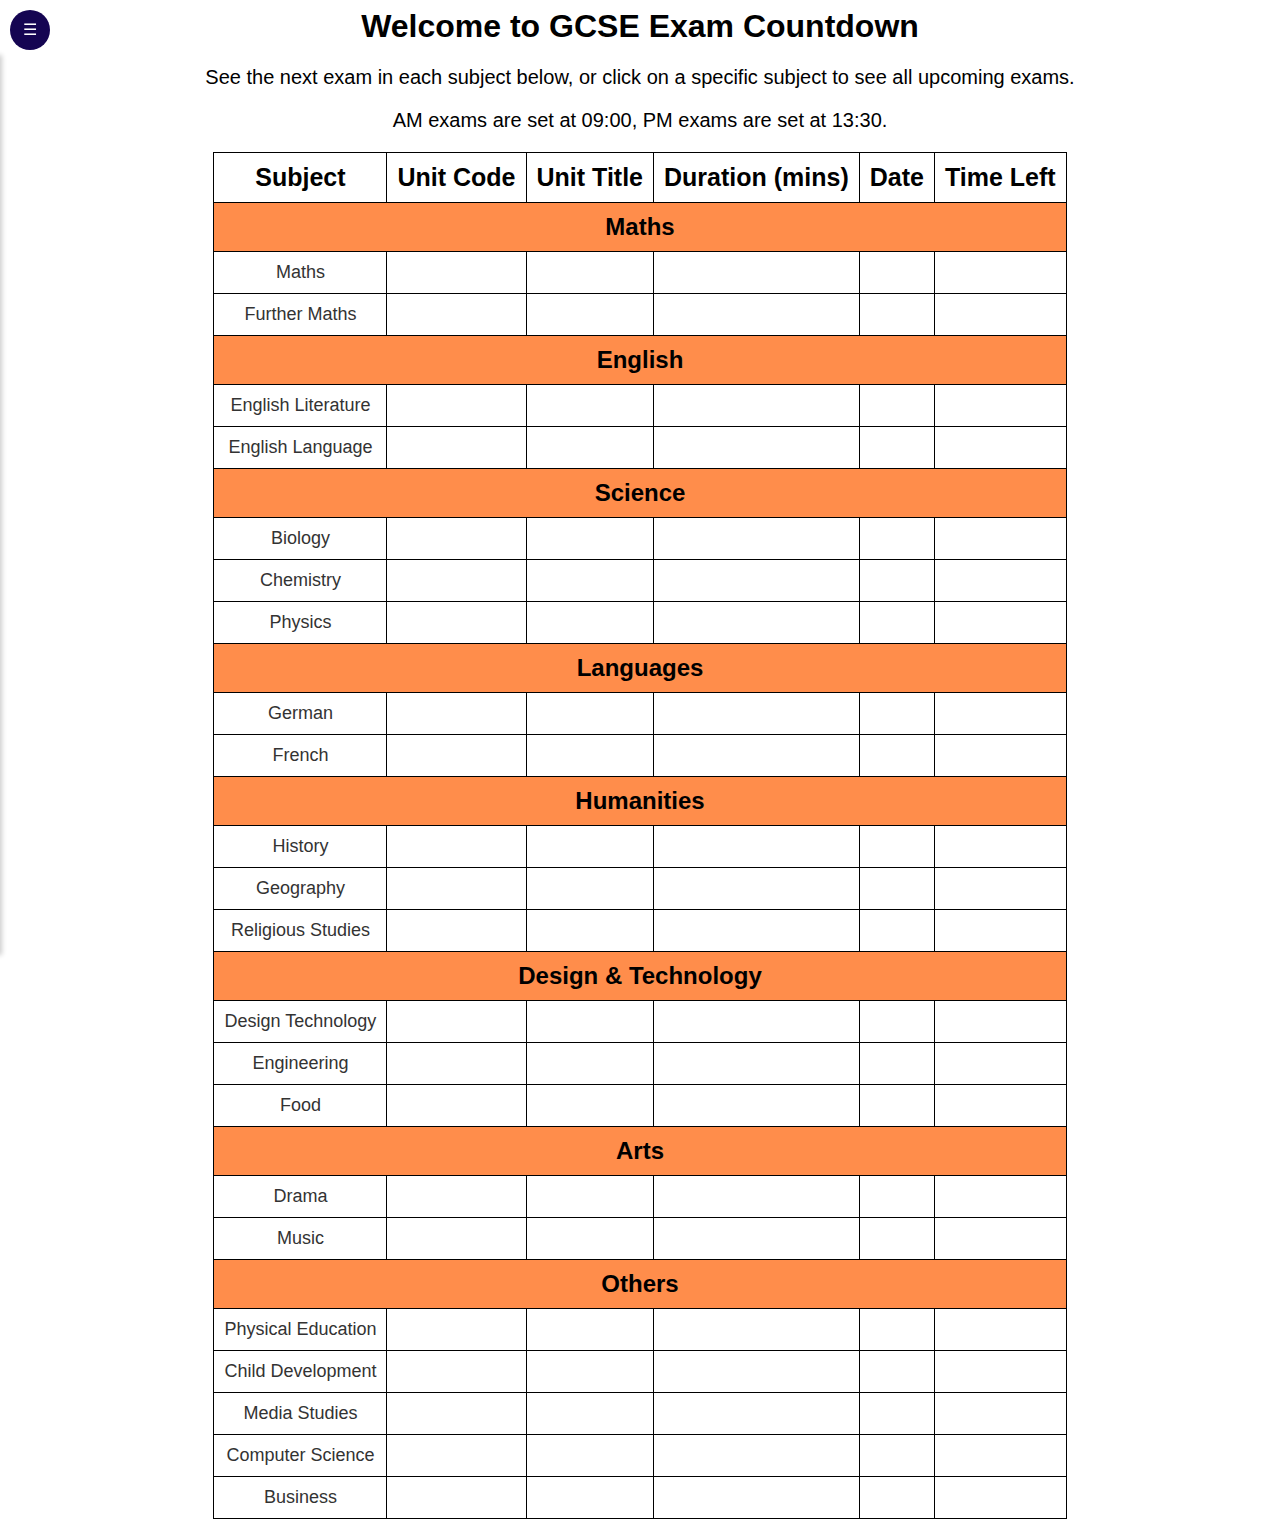
<file: index.html>
<html lang="en">
<head>
    <meta charset="UTF-8">
    <meta name="viewport" content="width=device-width, initial-scale=1.0">
    <title>GCSE Exam Countdown</title>
    <link rel="stylesheet" href="styles.css">
    <link rel="stylesheet" href="menu-styles.css">
</head>
<body>
    <div id="open-menu-btn">&#9776; Menu</div>

    <div id="side-menu">
        <h2>Subjects</h2>
        <a>Update to show subjects you are studying:</a>
        <!-- Maths Group -->
        <div class="menu-group">
            <h3>Maths</h3>
            <label><input type="checkbox" id="mathsCheckbox" checked> Maths</label>
            <label><input type="checkbox" id="furtherMathsCheckbox" checked> Further Maths</label>
        </div>
    
        <!-- English Group -->
        <div class="menu-group">
            <h3>English</h3>
            <label><input type="checkbox" id="englishLiteratureCheckbox" checked> English Literature</label>
            <label><input type="checkbox" id="englishLanguageCheckbox" checked> English Language</label>
        </div>
    
        <!-- Science Group -->
        <div class="menu-group">
            <h3>Science</h3>
            <label><input type="checkbox" id="biologyCheckbox" checked> Biology</label>
            <label><input type="checkbox" id="chemistryCheckbox" checked> Chemistry</label>
            <label><input type="checkbox" id="physicsCheckbox" checked> Physics</label>
        </div>
    
        <!-- Languages Group -->
        <div class="menu-group">
            <h3>Languages</h3>
            <label><input type="checkbox" id="germanCheckbox" checked> German</label>
            <label><input type="checkbox" id="frenchCheckbox" checked> French</label>
        </div>
    
        <!-- Humanities Group -->
        <div class="menu-group">
            <h3>Humanities</h3>
            <label><input type="checkbox" id="historyCheckbox" checked> History</label>
            <label><input type="checkbox" id="geographyCheckbox" checked> Geography</label>
            <label><input type="checkbox" id="religiousStudiesCheckbox" checked> Religious Studies</label>
        </div>
    
        <!-- Design & Technology Group -->
        <div class="menu-group">
            <h3>Design & Technology</h3>
            <label><input type="checkbox" id="designTechCheckbox" checked> Design Technology</label>
            <label><input type="checkbox" id="engineeringCheckbox" checked> Engineering</label>
            <label><input type="checkbox" id="foodCheckbox" checked> Food</label>
        </div>
    
        <!-- Arts Group -->
        <div class="menu-group">
            <h3>Arts</h3>
            <label><input type="checkbox" id="dramaCheckbox" checked> Drama</label>
            <label><input type="checkbox" id="musicCheckbox" checked> Music</label>
        </div>
    
        <!-- Others Group -->
        <div class="menu-group">
            <h3>Others</h3>
            <label><input type="checkbox" id="peCheckbox" checked> Physical Education</label>
            <label><input type="checkbox" id="childDevCheckbox" checked> Child Development</label>
            <label><input type="checkbox" id="mediaStudiesCheckbox" checked> Media Studies</label>
            <label><input type="checkbox" id="computerScienceCheckbox" checked> Computer Science</label>
            <label><input type="checkbox" id="businessCheckbox" checked> Business</label>
        </div>
        <br><br><br><br><br><br><br><br>
    </div>    
       

    <div id="main" centre>
        <h1>Welcome to GCSE Exam Countdown</h1>
        <p>See the next exam in each subject below, or click on a specific subject to see all upcoming exams.</p>
        <p>AM exams are set at 09:00, PM exams are set at 13:30.</p>
        <div id="subjects-list" class="centre">
            <table id="subjectsTable">
                <tr>
                  <th>Subject</th>
                  <th>Unit Code</th>
                  <th>Unit Title</th>
                  <th>Duration (mins)</th>
                  <th>Date</th>
                  <th>Time Left</th>
                </tr>
                <tr>
                  <td colspan="7" class="section">
                    <h2 id="mathsHeader">Maths</h2>
                  </td>
                </tr>
                <tr>
                  <td>
                    <a href="exams.html?subject=maths" id="maths" data-section-id="maths">Maths</a>
                  </td>
                  <td id="unitCode-maths"></td>
                  <td id="unitTitle-maths"></td>
                  <td id="duration-maths"></td>
                  <td id="date-maths"></td>
                  <td id="countdown-maths"></td>
                </tr>
                <tr>
                  <td>
                    <a href="exams.html?subject=furtherMaths" id="furtherMaths" data-section-id="maths">Further Maths</a>
                  </td>
                  <td id="unitCode-furtherMaths"></td>
                  <td id="unitTitle-furtherMaths"></td>
                  <td id="duration-furtherMaths"></td>
                  <td id="date-furtherMaths"></td>
                  <td id="countdown-furtherMaths"></td>
                </tr>
                <tr>
                  <td colspan="7" class="section">
                    <h2 id="englishHeader">English</h2>
                  </td>
                </tr>
                <tr>
                  <td>
                    <a href="exams.html?subject=englishLiterature" id="englishLiterature" data-section-id="english">English Literature</a>
                  </td>
                  <td id="unitCode-englishLiterature"></td>
                  <td id="unitTitle-englishLiterature"></td>
                  <td id="duration-englishLiterature"></td>
                  <td id="date-englishLiterature"></td>
                  <td id="countdown-englishLiterature"></td>
                </tr>
                <tr>
                  <td>
                    <a href="exams.html?subject=englishLanguage" id="englishLanguage" data-section-id="english">English Language</a>
                  </td>
                  <td id="unitCode-englishLanguage"></td>
                  <td id="unitTitle-englishLanguage"></td>
                  <td id="duration-englishLanguage"></td>
                  <td id="date-englishLanguage"></td>
                  <td id="countdown-englishLanguage"></td>
                </tr>
                <tr>
                  <td colspan="7" class="section">
                    <h2 id="scienceHeader">Science</h2>
                  </td>
                </tr>
                <tr>
                  <td>
                    <a href="exams.html?subject=biology" id="biology" data-section-id="science">Biology</a>
                  </td>
                  <td id="unitCode-biology"></td>
                  <td id="unitTitle-biology"></td>
                  <td id="duration-biology"></td>
                  <td id="date-biology"></td>
                  <td id="countdown-biology"></td>
                </tr>
                <tr>
                  <td>
                    <a href="exams.html?subject=chemistry" id="chemistry" data-section-id="science">Chemistry</a>
                  </td>
                  <td id="unitCode-chemistry"></td>
                  <td id="unitTitle-chemistry"></td>
                  <td id="duration-chemistry"></td>
                  <td id="date-chemistry"></td>
                  <td id="countdown-chemistry"></td>
                </tr>
                <tr>
                  <td>
                    <a href="exams.html?subject=physics" id="physics" data-section-id="science">Physics</a>
                  </td>
                  <td id="unitCode-physics"></td>
                  <td id="unitTitle-physics"></td>
                  <td id="duration-physics"></td>
                  <td id="date-physics"></td>
                  <td id="countdown-physics"></td>
                </tr>
                <tr>
                  <td colspan="7" class="section">
                    <h2 id="languagesHeader">Languages</h2>
                  </td>
                </tr>
                <tr>
                  <td>
                    <a href="exams.html?subject=german" id="german" data-section-id="languages">German</a>
                  </td>
                  <td id="unitCode-german"></td>
                  <td id="unitTitle-german"></td>
                  <td id="duration-german"></td>
                  <td id="date-german"></td>
                  <td id="countdown-german"></td>
                </tr>
                <tr>
                    <td>
                      <a href="exams.html?subject=french" id="french" data-section-id="languages">French</a>
                    </td>
                    <td id="unitCode-french"></td>
                    <td id="unitTitle-french"></td>
                    <td id="duration-french"></td>
                    <td id="date-french"></td>
                    <td id="countdown-french"></td>
                  </tr>
                  <tr>
                    <td colspan="7" class="section">
                      <h2 id="humanitiesHeader">Humanities</h2>
                    </td>
                  </tr>
                  <tr>
                    <td>
                      <a href="exams.html?subject=history" id="history" data-section-id="humanities">History</a>
                    </td>
                    <td id="unitCode-history"></td>
                    <td id="unitTitle-history"></td>
                    <td id="duration-history"></td>
                    <td id="date-history"></td>
                    <td id="countdown-history"></td>
                  </tr>
                  <tr>
                    <td>
                      <a href="exams.html?subject=geography" id="geography" data-section-id="humanities">Geography</a>
                    </td>
                    <td id="unitCode-geography"></td>
                    <td id="unitTitle-geography"></td>
                    <td id="duration-geography"></td>
                    <td id="date-geography"></td>
                    <td id="countdown-geography"></td>
                  </tr>
                  <tr>
                    <td>
                      <a href="exams.html?subject=religiousStudies" id="religiousStudies" data-section-id="humanities">Religious Studies</a>
                    </td>
                    <td id="unitCode-religiousStudies"></td>
                    <td id="unitTitle-religiousStudies"></td>
                    <td id="duration-religiousStudies"></td>
                    <td id="date-religiousStudies"></td>
                    <td id="countdown-religiousStudies"></td>
                  </tr>
                  <tr>
                    <td colspan="7" class="section">
                      <h2 id="dtHeader">Design & Technology</h2>
                    </td>
                  </tr>
                  <tr>
                    <td>
                      <a href="exams.html?subject=designTechnology" id="designTech" data-section-id="dt">Design Technology</a>
                    </td>
                    <td id="unitCode-designTechnology"></td>
                    <td id="unitTitle-designTechnology"></td>
                    <td id="duration-designTechnology"></td>
                    <td id="date-designTechnology"></td>
                    <td id="countdown-designTechnology"></td>
                  </tr>
                  <tr>
                    <td>
                      <a href="exams.html?subject=engineering" id="engineering" data-section-id="dt">Engineering</a>
                    </td>
                    <td id="unitCode-engineering"></td>
                    <td id="unitTitle-engineering"></td>
                    <td id="duration-engineering"></td>
                    <td id="date-engineering"></td>
                    <td id="countdown-engineering"></td>
                  </tr>
                  <tr>
                    <td>
                      <a href="exams.html?subject=food" id="food" data-section-id="dt">Food</a>
                    </td>
                    <td id="unitCode-food"></td>
                    <td id="unitTitle-food"></td>
                    <td id="duration-food"></td>
                    <td id="date-food"></td>
                    <td id="countdown-food"></td>
                  </tr>
                  <tr>
                    <td colspan="7" class="section">
                      <h2 id="artsHeader">Arts</h2>
                    </td>
                  </tr>
                  <tr>
                    <td>
                      <a href="exams.html?subject=drama" id="drama" data-section-id="arts">Drama</a>
                    </td>
                    <td id="unitCode-drama"></td>
                    <td id="unitTitle-drama"></td>
                    <td id="duration-drama"></td>
                    <td id="date-drama"></td>
                    <td id="countdown-drama"></td>
                  </tr>
                  <tr>
                    <td>
                      <a href="exams.html?subject=music" id="music" data-section-id="arts">Music</a>
                    </td>
                    <td id="unitCode-music"></td>
                    <td id="unitTitle-music"></td>
                    <td id="duration-music"></td>
                    <td id="date-music"></td>
                    <td id="countdown-music"></td>
                  </tr>
                  <tr>
                    <td colspan="7" class="section">
                       <h2 id="othersHeader">Others</h2>
                    </td>
                  </tr>
                  <tr>
                    <td>
                      <a href="exams.html?subject=pe" id="pe" data-section-id="others">Physical Education</a>
                    </td>
                    <td id="unitCode-pe"></td>
                    <td id="unitTitle-pe"></td>
                    <td id="duration-pe"></td>
                    <td id="date-pe"></td>
                    <td id="countdown-pe"></td>
                  </tr>
                  <tr>
                    <td>
                      <a href="exams.html?subject=childDevelopment" id="childDev" data-section-id="others">Child Development</a>
                    </td>
                    <td id="unitCode-childDevelopment"></td>
                    <td id="unitTitle-childDevelopment"></td>
                    <td id="duration-childDevelopment"></td>
                    <td id="date-childDevelopment"></td>
                    <td id="countdown-childDevelopment"></td>
                  </tr>
                  <tr>
                    <td>
                      <a href="exams.html?subject=mediaStudies" id="mediaStudies" data-section-id="others">Media Studies</a>
                    </td>
                    <td id="unitCode-mediaStudies"></td>
                    <td id="unitTitle-mediaStudies"></td>
                    <td id="duration-mediaStudies"></td>
                    <td id="date-mediaStudies"></td>
                    <td id="countdown-mediaStudies"></td>
                  </tr>
                  <tr>
                    <td>
                      <a href="exams.html?subject=computerScience" id="computerScience" data-section-id="others">Computer Science</a>
                    </td>
                    <td id="unitCode-computerScience"></td>
                    <td id="unitTitle-computerScience"></td>
                    <td id="duration-computerScience"></td>
                    <td id="date-computerScience"></td>
                    <td id="countdown-computerScience"></td>
                  </tr>
                  <tr>
                    <td>
                      <a href="exams.html?subject=business" id="business" data-section-id="others">Business</a>
                    </td>
                    <td id="unitCode-business"></td>
                    <td id="unitTitle-business"></td>
                    <td id="duration-business"></td>
                    <td id="date-business"></td>
                    <td id="countdown-business"></td>
                  </tr>
            </table>
        </div>
        
        <script>
            document.getElementById('open-menu-btn').addEventListener('click', function() {
                const sideMenu = document.getElementById('side-menu');
                const mainContent = document.getElementById('main');

                // Toggle the 'open' class to control visibility and animation
                sideMenu.classList.toggle('open');

                // Toggle the left position and margin of the main content
                if (sideMenu.classList.contains('open')) {
                    sideMenu.style.left = '0';
                    mainContent.style.marginLeft = '250px'; // Adjust the margin as needed
                } else {
                    sideMenu.style.left = '-250px';
                    mainContent.style.marginLeft = '0';
                }
            });

            document.addEventListener('click', function(event) {
                const sideMenu = document.getElementById('side-menu');
                const openMenuBtn = document.getElementById('open-menu-btn');

                // Close the menu if the click is outside the menu and the button
                if (!sideMenu.contains(event.target) && !openMenuBtn.contains(event.target)) {
                    sideMenu.classList.remove('open');
                    sideMenu.style.left = '-250px';
                    // Reset the margin of the main content
                    document.getElementById('main').style.marginLeft = '0';
                }
            });



            document.getElementById('mathsCheckbox').addEventListener('change', function() {
                updateSubjectVisibility('maths', 'mathsCheckbox');
            });

            document.getElementById('furtherMathsCheckbox').addEventListener('change', function() {
                updateSubjectVisibility('furtherMaths', 'furtherMathsCheckbox');
            });

            document.getElementById('englishLiteratureCheckbox').addEventListener('change', function() {
                updateSubjectVisibility('englishLiterature', 'englishLiteratureCheckbox');
            });

            document.getElementById('englishLanguageCheckbox').addEventListener('change', function() {
                updateSubjectVisibility('englishLanguage', 'englishLanguageCheckbox');
            });

            document.getElementById('biologyCheckbox').addEventListener('change', function() {
                updateSubjectVisibility('biology', 'biologyCheckbox');
            });

            document.getElementById('chemistryCheckbox').addEventListener('change', function() {
                updateSubjectVisibility('chemistry', 'chemistryCheckbox');
            });

            document.getElementById('physicsCheckbox').addEventListener('change', function() {
                updateSubjectVisibility('physics', 'physicsCheckbox');
            });

            document.getElementById('germanCheckbox').addEventListener('change', function() {
                updateSubjectVisibility('german', 'germanCheckbox');
            });

            document.getElementById('frenchCheckbox').addEventListener('change', function() {
                updateSubjectVisibility('french', 'frenchCheckbox');
            });

            document.getElementById('historyCheckbox').addEventListener('change', function() {
                updateSubjectVisibility('history', 'historyCheckbox');
            });

            document.getElementById('geographyCheckbox').addEventListener('change', function() {
                updateSubjectVisibility('geography', 'geographyCheckbox');
            });

            document.getElementById('religiousStudiesCheckbox').addEventListener('change', function() {
                updateSubjectVisibility('religiousStudies', 'religiousStudiesCheckbox');
            });

            document.getElementById('designTechCheckbox').addEventListener('change', function() {
                updateSubjectVisibility('designTech', 'designTechCheckbox');
            });

            document.getElementById('engineeringCheckbox').addEventListener('change', function() {
                updateSubjectVisibility('engineering', 'engineeringCheckbox');
            });

            document.getElementById('foodCheckbox').addEventListener('change', function() {
                updateSubjectVisibility('food', 'foodCheckbox');
            });

            document.getElementById('dramaCheckbox').addEventListener('change', function() {
                updateSubjectVisibility('drama', 'dramaCheckbox');
            });

            document.getElementById('musicCheckbox').addEventListener('change', function() {
                updateSubjectVisibility('music', 'musicCheckbox');
            });

            document.getElementById('peCheckbox').addEventListener('change', function() {
                updateSubjectVisibility('pe', 'peCheckbox');
            });

            document.getElementById('childDevCheckbox').addEventListener('change', function() {
                updateSubjectVisibility('childDev', 'childDevCheckbox');
            });

            document.getElementById('mediaStudiesCheckbox').addEventListener('change', function() {
                updateSubjectVisibility('mediaStudies', 'mediaStudiesCheckbox');
            });

            document.getElementById('computerScienceCheckbox').addEventListener('change', function() {
                updateSubjectVisibility('computerScience', 'computerScienceCheckbox');
            });

            document.getElementById('businessCheckbox').addEventListener('change', function() {
                updateSubjectVisibility('business', 'businessCheckbox');
            });
        </script>
        <script src="menu.js"></script>
        <script src="countdown.js" type="module"></script>
    </div>
</body>
</html>
</file>
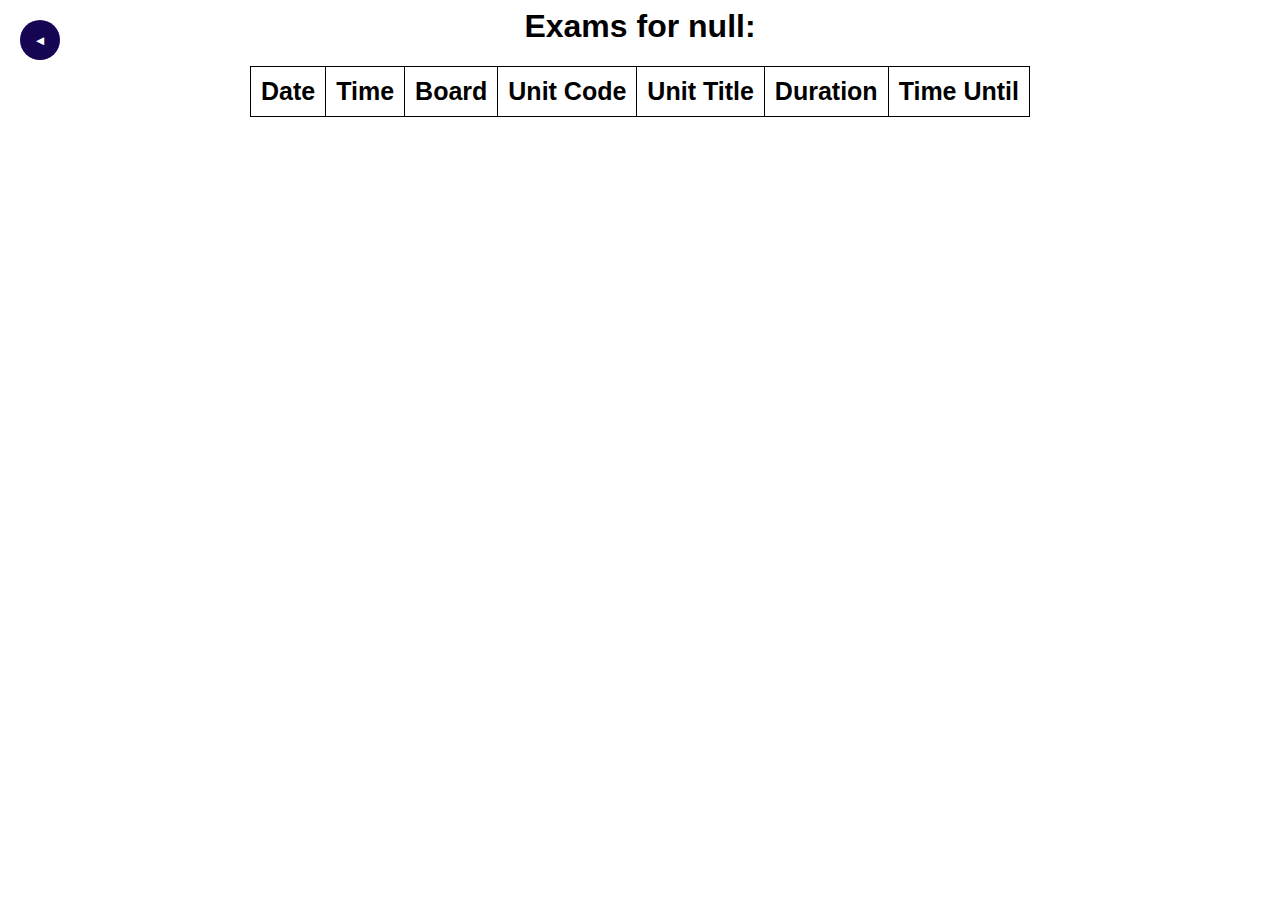
<file: exams.html>
<html>
<head>
    <link rel="stylesheet" href="styles.css">
    <link rel="stylesheet" href="menu-styles.css">
    <title>Exams</title>
</head>
<body>

<h1>Exams for {{subjectName}}</h1>

<button id="back-button" href="index.html">◄</button>
<div id="exam-tables" class="centre"></div>

<script src="specificCountdown.js" type="module" ></script>
<script>
// Select the back button
const backButton = document.getElementById("back-button");

// Add a click event listener to the button
backButton.addEventListener("click", () => {
  // Redirect to the desired page using window.location.href
  window.location.href = "index.html";
});
</script>

</body>
</html>
</file>
<file: styles.css>
body {
    font-family: Roboto, sans-serif;
    text-align: center;
}

p {
    font-size: 20px;
}

#subjects-list a {
    display: block;
    text-decoration: none;
    color: #333;
    font-size: 18px;
}

#countdown {
    font-size: 24px;
    margin-top: 2px;
}

/* table */
table, th, td, tr {
    border: 1px solid;
    border-collapse: collapse;
    border-spacing: 10px;
    text-align: center;
    padding: 10px;
  }
  

table h2 {
    margin: 0px;
}

.section {
    background-color: #ff5e00b4;
}

th{
    font-size: 25px;
}

.centre{
    display: flex;
    justify-content: center;
}

/* Back Button */
#back-button {
    position: fixed; /* Fix button position relative to viewport */
    top: 20px; /* Adjust top position as needed */
    left: 20px; /* Adjust left position as needed */
    border: none; /* Remove default border */
    background-color: #150552; /* Set background color */
    color: white; /* Set text color */
    padding: 10px 10px; /* Adjust padding for desired size */
    border-radius: 50%; /* Make button circular */
    cursor: pointer; /* Show pointer on hover */
    width: 40px;
    height: 40px;
    align-items: center;
    justify-content: center;
    display: flex
  }
</file>
<file: menu-styles.css>
#side-menu.open {
    height: 100vh; /* Expand to full height when open */
  }

  #side-menu {
    position: fixed;
    top: 55px;
    left: -250px; /* Set initial position off-screen */
    width: 250px;
    height: 100vh;
    background-color: #150552;
    box-shadow: 2px 0 5px rgba(0, 0, 0, 0.2);
    z-index: 1;
    transition: 0.3s;
    overflow-x: hidden;
}

#main {
    transition: 0.3s;
}

#side-menu h3, .menu-group h3 {
    color: #150552;
    padding: 10px;
    margin-bottom: 0;
    background-color: #ffffff;
}

#side-menu h2 {
    color: #ffffff;
}

#side-menu a {
    color: #ffffff;
    padding: 10px;
}

#side-menu label {
    padding: 5px;
    text-decoration: none;
    font-size: 16px;
    color: #dddddd;
    display: block;
    transition: 0.3s;
}

#side-menu label:hover {
    color: #f1f1f1;
}

#open-menu-btn {
    position: fixed;
    top: 10px;
    left: 10px;
    width: 40px; /* Adjust as needed */
    height: 40px; /* Adjust as needed */
    background-color: #150552;
    border-radius: 50%; /* Make it circular */
    color: white; /* Adjust text color if needed */
    text-align: center;
    line-height: 40px; /* Vertically center the text */
    cursor: pointer;
  }
</file>
